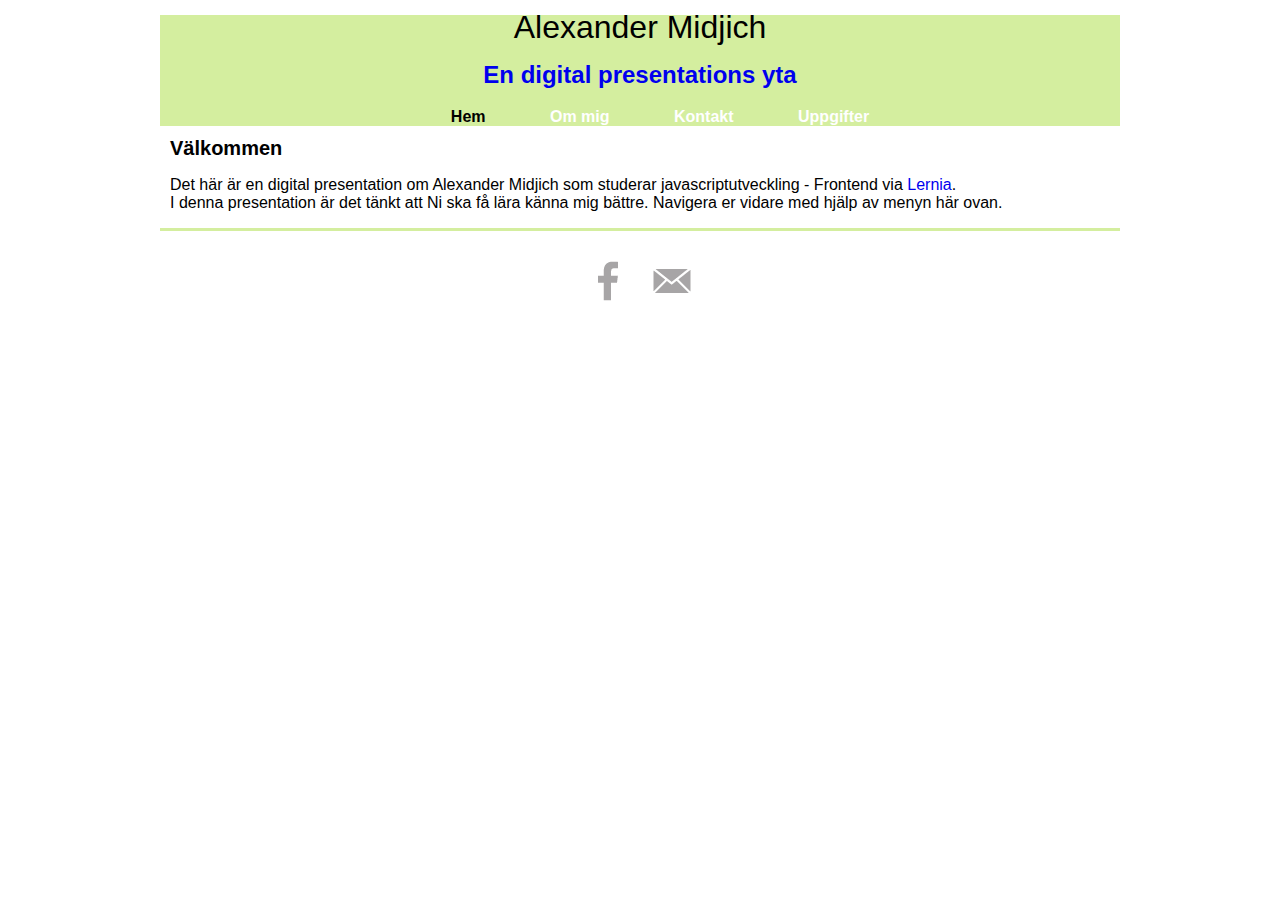
<file: index.html>
<!doctype html>
<html>
<head>
<meta charset="UTF-8">
<title>Alexanders DPY - Digitala Presentations Yta</title>
<link rel="stylesheet"  href="css/normalize.css">
<link rel="stylesheet"  href="css/main.css">
</head>

<body>

<!-- Header är ett sidhuvud som innehåller en logga eller beskrivning för hemsidan samt eventuellt en menyrad -->
<header>
<a href="index.html" id="logo">
<h1>Alexander Midjich</h1>
<h2>En digital presentations yta</h2>
</a>
	<nav id="menu">
		<ul>
			<a href="index.html" class="selected"><li>Hem</li></a>
			<a href="views/about.html"><li>Om mig</li></a>
			<a href="views/kontakt.html"><li>Kontakt</li></a>
			<a href="views/uppgift.html"><li>Uppgifter</li></a>
		</ul>
	</nav>
</header>

<!-- Main är det fält där själva innehållet för sidan placeras -->
<main>
<h3>Välkommen</h3>
	<p>Det här är en digital presentation om Alexander Midjich som studerar javascriptutveckling - Frontend via <a href="http://www.lernia.se">Lernia</a>. <br> I denna presentation är det tänkt att Ni ska få lära känna mig bättre. Navigera er vidare med hjälp av menyn här ovan.</p>
	
</main>

<!-- Footer kan innehålla information som t ex kontaktuppgifter, hänvisning till ev facebook eller twitter e.d. -->
<footer>
<a href="https://www.facebook.com/alexander.midjich" target="blanck"><img src="images/facebook.png"></a>
<a href="mailto:alexander@midjich.se"><img src="images/mail.png"></a>
</footer>



</body>
</html>
</file>
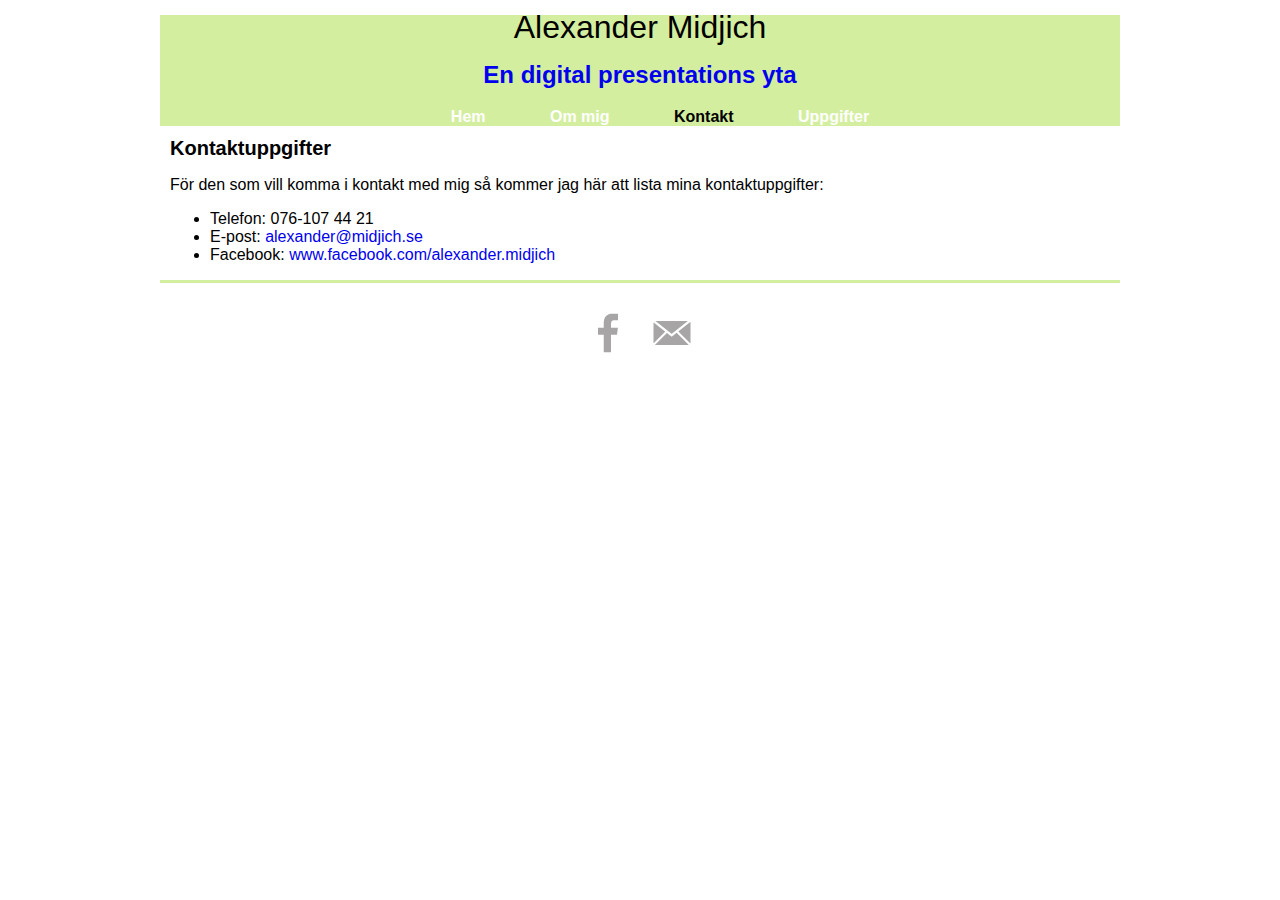
<file: views/kontakt.html>
<!doctype html>
<html>
<head>
<meta charset="UTF-8">
<title>Alexanders DPY - Digitala Presentations Yta</title>
<link rel="stylesheet"  href="../css/normalize.css">
<link rel="stylesheet"  href="../css/main.css">
</head>

<body>

<!-- Header är ett sidhuvud som innehåller en logga eller beskrivning för hemsidan samt eventuellt en menyrad -->
<header>
<a href="index.html" id="logo">
<h1>Alexander Midjich</h1>
<h2>En digital presentations yta</h2>
</a>
	<nav id="menu">
		<ul>
			<a href="../index.html"><li>Hem</li></a>
			<a href="about.html"><li>Om mig</li></a>
			<a href="kontakt.html" class="selected"><li>Kontakt</li></a>
			<a href="uppgift.html"><li>Uppgifter</li></a>
		</ul>
	</nav>
</header>

<!-- Main är det fält där själva innehållet för sidan placeras -->
<main>
<h3>Kontaktuppgifter</h3>
<p>För den som vill komma i kontakt med mig så kommer jag här att lista mina kontaktuppgifter:</p>
	<ul>
		<li>Telefon: 076-107 44 21</li>
		<li>E-post: <a href="mailto:alexander@midjich.se">alexander@midjich.se</a></li>
		<li>Facebook: <a href="https://www.facebook.com/alexander.midjich" target="blanck">www.facebook.com/alexander.midjich</a></li>
	</ul>
	
</main>

<!-- Footer kan innehålla information som t ex kontaktuppgifter, hänvisning till ev facebook eller twitter e.d. -->
<footer>
<a href="https://www.facebook.com/alexander.midjich" target="blanck"><img src="../images/facebook.png"></a>
<a href="mailto:alexander@midjich.se"><img src="../images/mail.png"></a>
</footer>



</body>
</html>
</file>
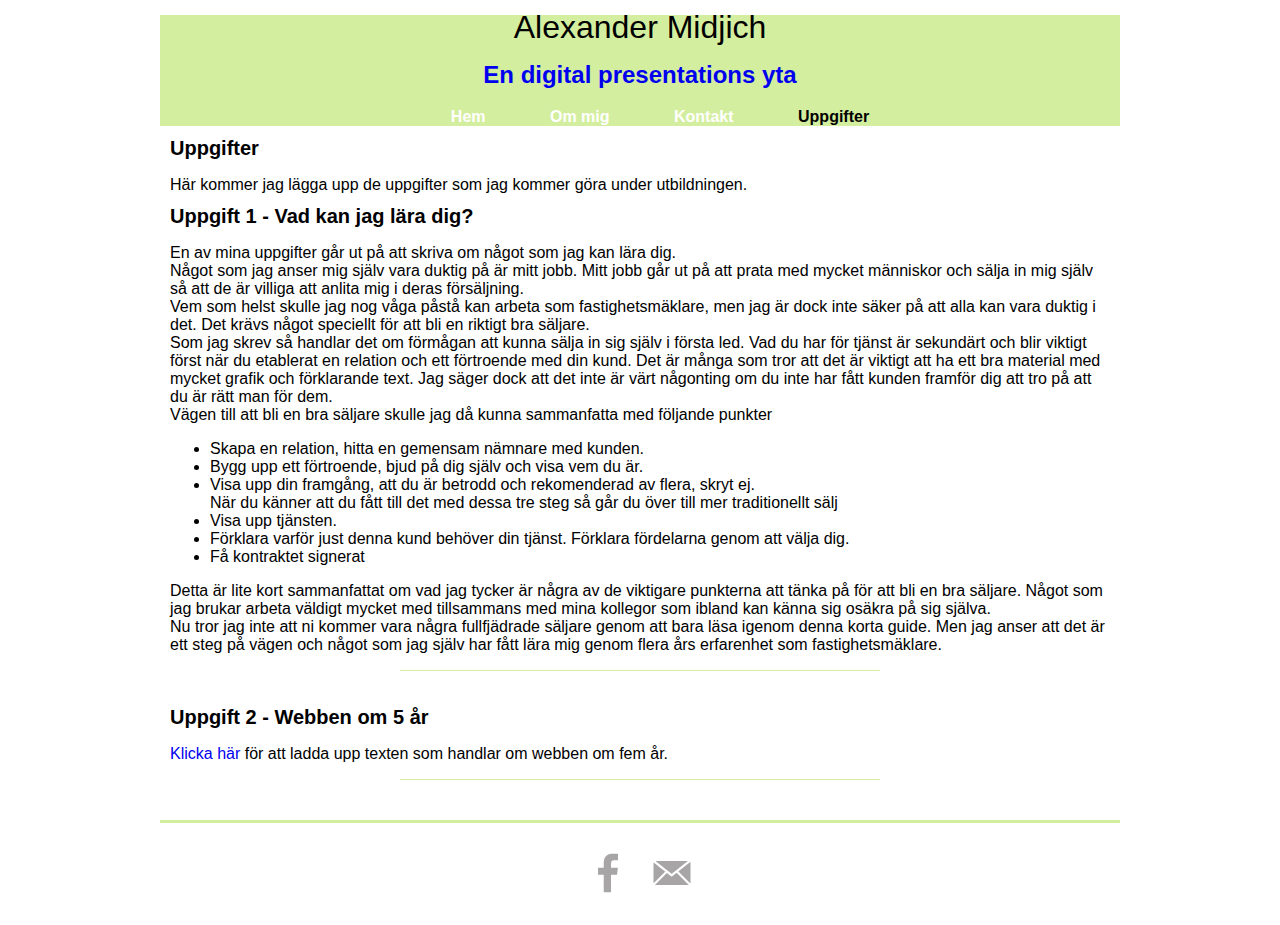
<file: views/uppgift.html>
<!doctype html>
<html>
<head>
<meta charset="UTF-8">
<title>Alexanders DPY - Digitala Presentations Yta</title>
<link rel="stylesheet"  href="../css/normalize.css">
<link rel="stylesheet"  href="../css/main.css">



</head>

<body>

<!-- Header är ett sidhuvud som innehåller en logga eller beskrivning för hemsidan samt eventuellt en menyrad -->
<header>
<a href="index.html" id="logo">
<h1>Alexander Midjich</h1>
<h2>En digital presentations yta</h2>
</a>
	<nav id="menu">
		<ul>
			<a href="../index.html"><li>Hem</li></a>
			<a href="about.html"><li>Om mig</li></a>
			<a href="kontakt.html"><li>Kontakt</li></a>
			<a href="uppgift.html" class="selected"><li>Uppgifter</li></a>
		</ul>
	</nav>
</header>

<!-- Main är det fält där själva innehållet för sidan placeras -->
<main>
<h3>Uppgifter</h3>
<p>Här kommer jag lägga upp de uppgifter som jag kommer göra under utbildningen.</p>

<h3>Uppgift 1 - Vad kan jag lära dig?</h3>
<p>En av mina uppgifter går ut på att skriva om något som jag kan lära dig. <br>
Något som jag anser mig själv vara duktig på är mitt jobb. Mitt jobb går ut på att prata med mycket människor och sälja in mig själv så att de är villiga att anlita mig i deras försäljning.<br>
Vem som helst skulle jag nog våga påstå kan arbeta som fastighetsmäklare, men jag är dock inte säker på att alla kan vara duktig i det. Det krävs något speciellt för att bli en riktigt bra säljare.<br>
Som jag skrev så handlar det om förmågan att kunna sälja in sig själv i första led. Vad du har för tjänst är sekundärt och blir viktigt först när du etablerat en relation och ett förtroende med din kund.
Det är många som tror att det är viktigt att ha ett bra material med mycket grafik och förklarande text. Jag säger dock att det inte är värt någonting om du inte har fått kunden framför dig att tro på att du är rätt man för dem.<br>
Vägen till att bli en bra säljare skulle jag då kunna sammanfatta med följande punkter</p>
<ul>
	<li>Skapa en relation, hitta en gemensam nämnare med kunden.</li>
	<li>Bygg upp ett förtroende, bjud på dig själv och visa vem du är.</li>
	<li>Visa upp din framgång, att du är betrodd och rekomenderad av flera, skryt ej.</li>
	När du känner att du fått till det med dessa tre steg så går du över till mer traditionellt sälj
	<li>Visa upp tjänsten.</li>
	<li>Förklara varför just denna kund behöver din tjänst. Förklara fördelarna genom att välja dig.</li>
	<li>Få kontraktet signerat</li>
</ul>
<p>Detta är lite kort sammanfattat om vad jag tycker är några av de viktigare punkterna att tänka på för att bli en bra säljare. Något som jag brukar arbeta väldigt mycket med tillsammans med mina kollegor som ibland kan känna sig osäkra på sig själva.<br>
Nu tror jag inte att ni kommer vara några fullfjädrade säljare genom att bara läsa igenom denna korta guide. Men jag anser att det är ett steg på vägen och något som jag själv har fått lära mig genom flera års erfarenhet som fastighetsmäklare.</p>

<div id="marker"></div>

<h3>Uppgift 2 - Webben om 5 år</h3>	

<p><a href="../webben_ om_ 5_ ar.pdf" target="blanck">Klicka här</a> för att ladda upp texten som handlar om webben om fem år.</p>


<div id="marker"></div>

</main>

<!-- Footer kan innehålla information som t ex kontaktuppgifter, hänvisning till ev facebook eller twitter e.d. -->
<footer>
<a href="https://www.facebook.com/alexander.midjich" target="blanck"><img src="../images/facebook.png"></a>
<a href="mailto:alexander@midjich.se"><img src="../images/mail.png"></a>
</footer>



</body>
</html>
</file>
<file: css/main.css>
/*Denna css fil reglerar utseendet för Alexander Midjichs DPY */

body 
{
	font-family: 'Open Sans', sans-serif;
}

h1
{
	font-family: 'Changa One', sans-serif; 
	color: black;
	margin: 15px 0;
	font-size: 1,75px;
	font-weight: normal;
	line-height: 0.8em;  
}

h3
{
	font-size: 1.25em;
	margin: -5px 0 0;
	font-weight: bold;
}

a 
{
	text-decoration: none;
}

/*Detta händer inom Header-fältet */
header 
{
	text-align: center;
	margin: auto;
	width: 960px;
	font-size: 16px;
	position: relative;
	background:#D4EE9F;
  
}

#logo 
{
	text-align: center;
	margin: 0;
}

#menu
{
	text-align: center;
	margin: auto;
    width: 960px;
    font-size: 16px;
    position: relative;
}

nav
{
	background:#D4EE9F;
}

nav li 
{
	display: inline-block;
}

nav a 
{
	font-weight: 700;
	padding: 15px 30px;
}

nav a, nav a:visited 
{
	color:white;
}
 
nav a:hover
{
	color:#A5C663;
}

nav a.selected
{
	color: black;
}

/*Detta händer inom Main-fältet */
main
{
	max-width: 940px;
	margin: 0 auto;
	padding: 0,5%;
}

#marker
{
	clear: both;
    padding: 20px 0;
    width: 480px;
    margin: auto;
    font-size: .7em;
    border-top: 1px solid #D4EE9F;
    position: relative;
}
	
/*Detta händer inom Footer-fältet */ 
footer 
{
	float:center;
	text-align:center;
	clear: both;
    padding: 20px 0;
    width: 960px;
    margin: auto;
    font-size: .7em;
    border-top: 3px solid #D4EE9F;
    position: relative;
}
</file>
